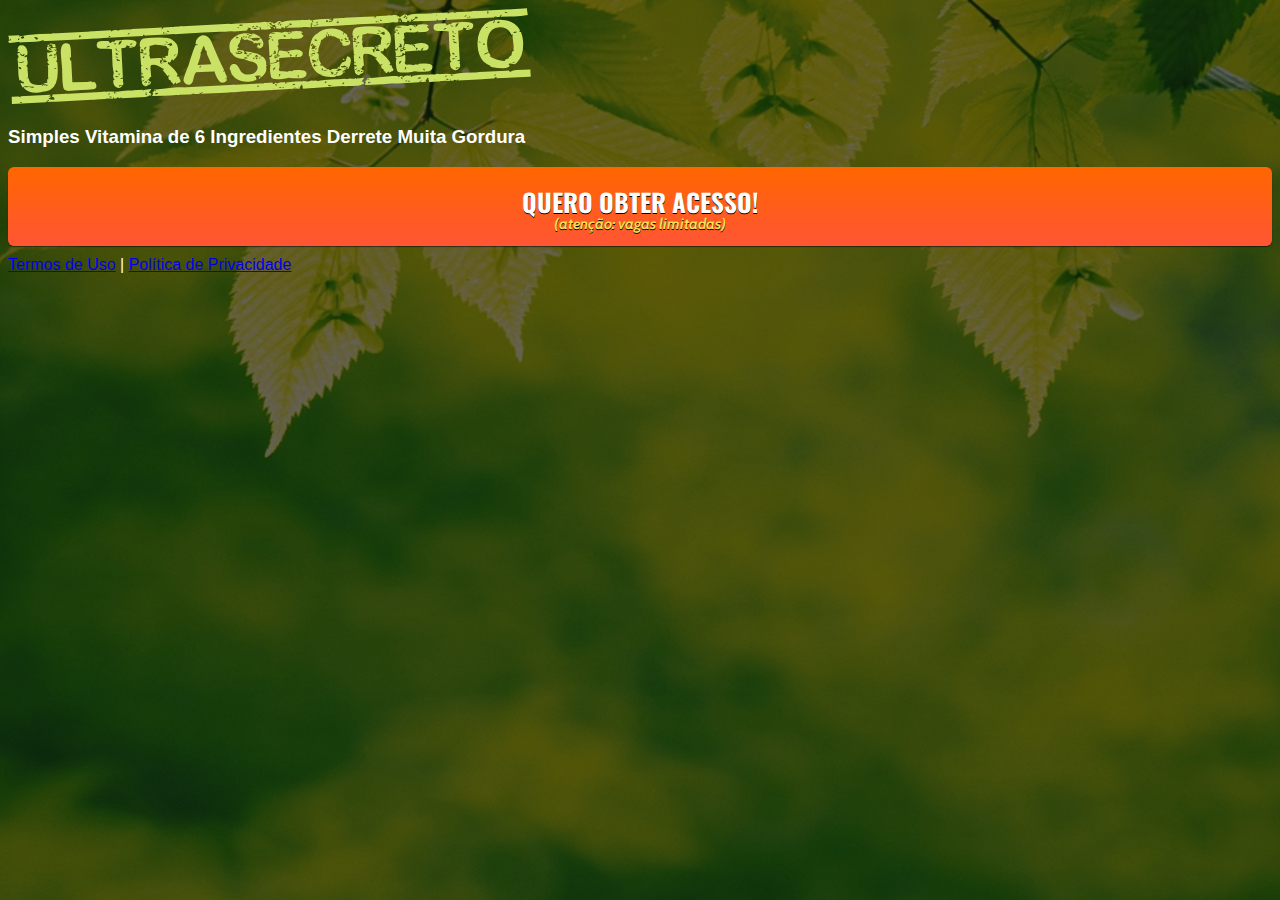
<file: templeite/index.html>
<!DOCTYPE html>
<html lang="pt-br">
  <head>
    <meta charset="utf-8">
    <meta name="viewport" content="width=device-width, initial-scale=1, shrink-to-fit=no">

    <link rel="stylesheet" href="https://stackpath.bootstrapcdn.com/bootstrap/4.1.3/css/bootstrap.min.css" integrity="sha384-MCw98/SFnGE8fJT3GXwEOngsV7Zt27NXFoaoApmYm81iuXoPkFOJwJ8ERdknLPMO" crossorigin="anonymous">

    <link rel="preconnect" href="https://fonts.googleapis.com">
    <link rel="preconnect" href="https://fonts.gstatic.com" crossorigin>
    <link href="https://fonts.googleapis.com/css2?family=Cabin:ital,wght@0,400;0,500;0,600;0,700;1,400;1,500;1,600;1,700&family=Dosis:wght@200;300;400;500;600;700;800&family=Oswald:wght@200;300;400;500;600;700&family=Signika:wght@300;400;500;600;700&display=swap" rel="stylesheet">

    <link rel="stylesheet" href="./assets/css/com.css">

    <!-- Título da Página -->
    <title>Protocolo Zero Barriga</title>
    
    <style type="text/css">
      body {
        color: white;
        background-image: url("assets/img/bg.jpeg");
        background-color: rgba(0, 0, 0, 0.6);
        background-position: center;
        background-size: cover;
        background-attachment: fixed;
        background-blend-mode: darken;
      }
    </style>

  </head>
  <body>
    
    <header class="py-4">
      <div class="container">
        <div class="row justify-content-center">
          <div class="col-lg-8 text-center">
            <!-- Imagem Ultrasecreto -->
            <img class="img-fluid" src="./assets/img/ultrasecreto.svg">

            <!-- Headline -->
            <h3 class="my-4"><b>Simples Vitamina de 6 Ingredientes Derrete Muita Gordura</b></h3>

            <!-- VSL -->
            <script type="text/javascript" id="scr_623a0df5752ce700085c5716">var s=document.createElement("script");s.src="https://cdn.converteai.net/ac70dec2-0890-4800-87bf-5d4f269739de/players/623a0df5752ce700085c5716/player.js",s.async=!0,document.head.appendChild(s);</script>

            <!-- Botão -->
            <div id="cta1" class="mt-4 d-none">
              <a href=https://pay.kiwify.com.br/Sq7EpfS class="a-btn" style="text-decoration: none;">
                <span class="span-btn">QUERO OBTER ACESSO!</span>
                <span class="span-btn2">(atenção: vagas limitadas)</span>
              </a>
            </div>

            <!-- Termos de Uso e Política de Privacidade -->
            <div class="text-white mt-4"><a href="termos.html" class="text-white">Termos de Uso</a> | <a href="privacidade.html" class="text-white">Política de Privacidade</a></div>
          </div>
        </div>
      </div>
    </header>

    <script type="text/javascript">
      setTimeout(() => {document.getElementById("cta1").classList.remove("d-none")}, 1703000); // temporização da Call to Action (em milissegundos)
    </script>

    <script src="https://code.jquery.com/jquery-3.3.1.slim.min.js" integrity="sha384-q8i/X+965DzO0rT7abK41JStQIAqVgRVzpbzo5smXKp4YfRvH+8abtTE1Pi6jizo" crossorigin="anonymous"></script>
    <script src="https://cdnjs.cloudflare.com/ajax/libs/popper.js/1.14.3/umd/popper.min.js" integrity="sha384-ZMP7rVo3mIykV+2+9J3UJ46jBk0WLaUAdn689aCwoqbBJiSnjAK/l8WvCWPIPm49" crossorigin="anonymous"></script>
    <script src="https://stackpath.bootstrapcdn.com/bootstrap/4.1.3/js/bootstrap.min.js" integrity="sha384-ChfqqxuZUCnJSK3+MXmPNIyE6ZbWh2IMqE241rYiqJxyMiZ6OW/JmZQ5stwEULTy" crossorigin="anonymous"></script>
    <script src="./assets/js/com.js"></script>
  </body>
</html>
</file>
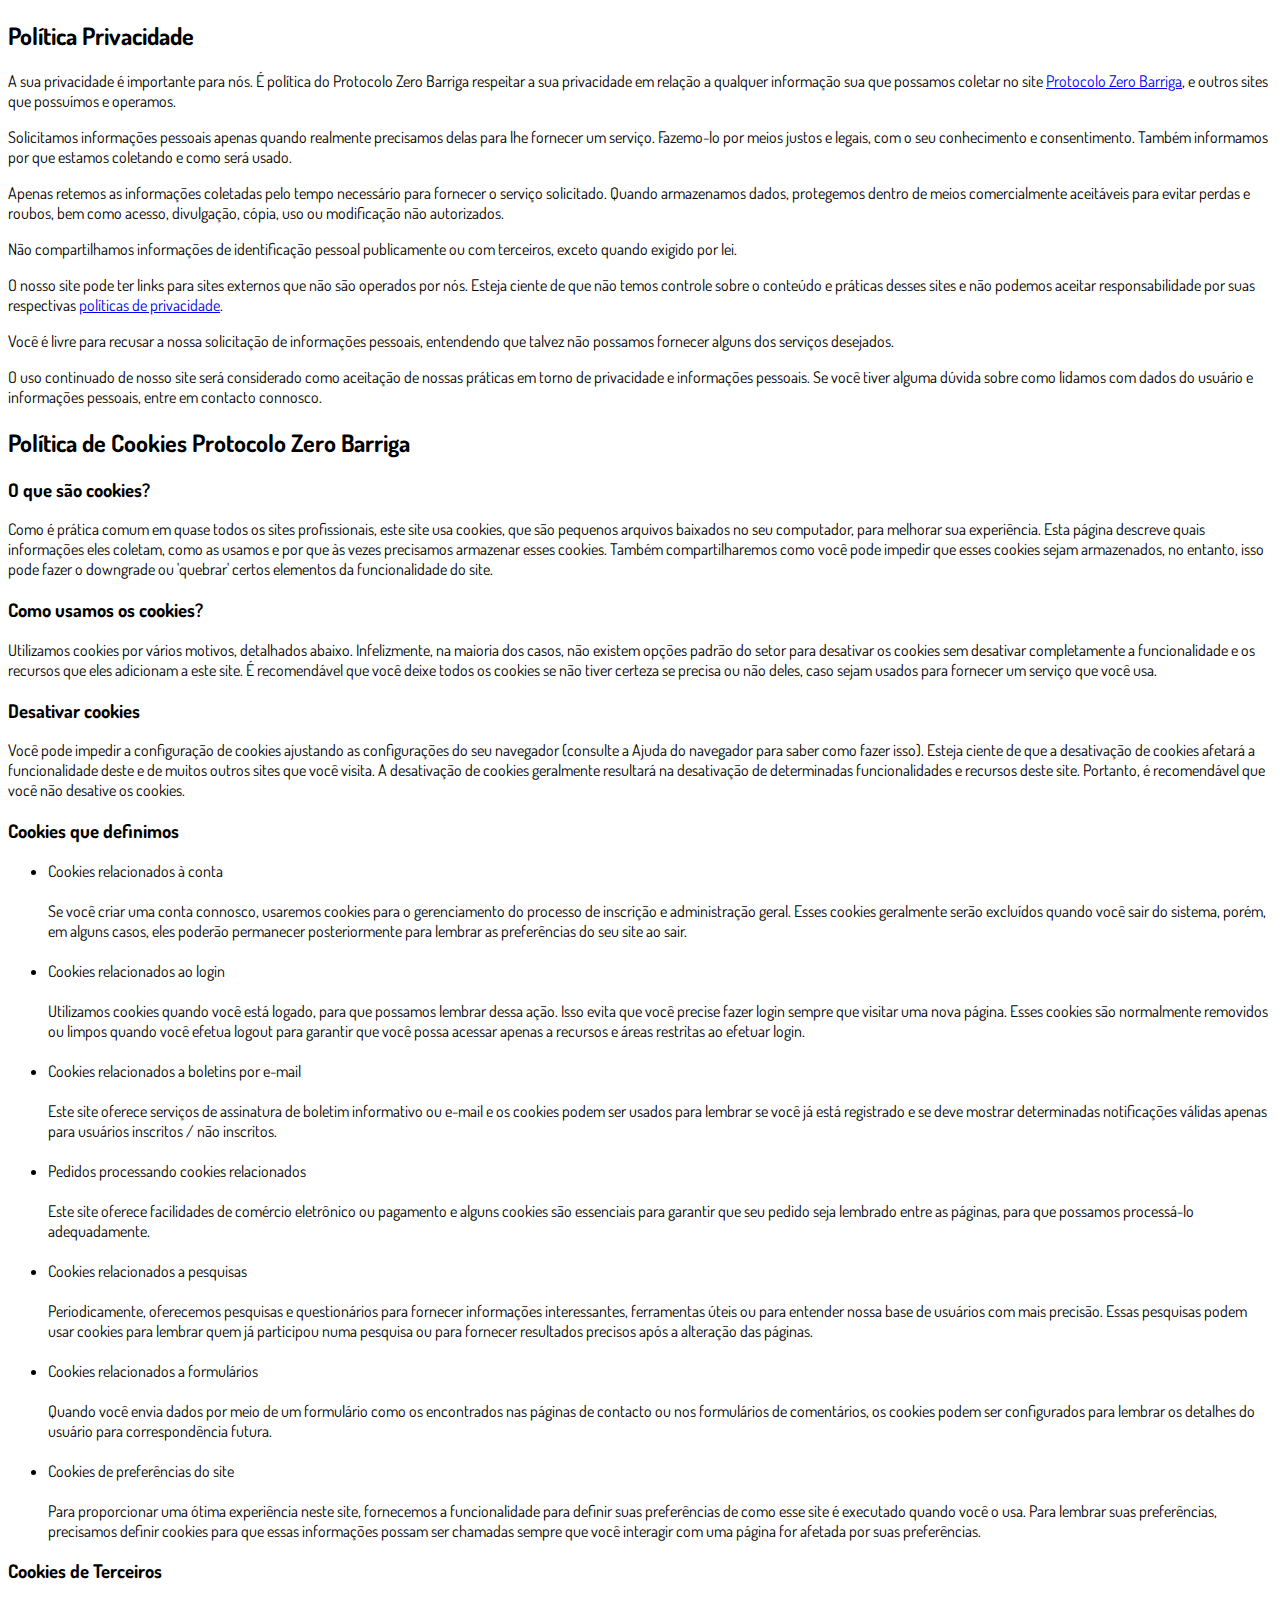
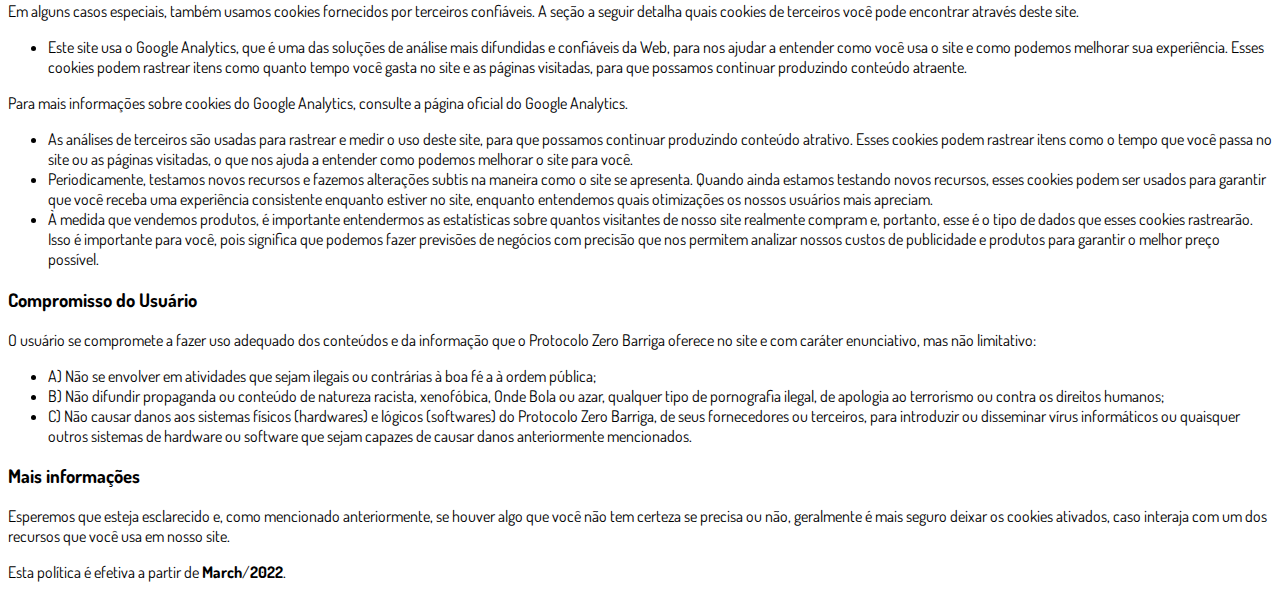
<file: privacidade.html>
<!DOCTYPE html>
<html lang="pt-br">
  <head>
    <meta charset="utf-8">
    <meta name="viewport" content="width=device-width, initial-scale=1, shrink-to-fit=no">

    <link rel="stylesheet" href="https://stackpath.bootstrapcdn.com/bootstrap/4.1.3/css/bootstrap.min.css" integrity="sha384-MCw98/SFnGE8fJT3GXwEOngsV7Zt27NXFoaoApmYm81iuXoPkFOJwJ8ERdknLPMO" crossorigin="anonymous">

    <link rel="preconnect" href="https://fonts.googleapis.com">
    <link rel="preconnect" href="https://fonts.gstatic.com" crossorigin>
    <link href="https://fonts.googleapis.com/css2?family=Dosis:wght@200;300;400;500;600;700;800&display=swap" rel="stylesheet">
    
    <!-- Ícone da Página -->
    <link rel="shortcut icon" type="image/jpg" href="./assets/img/favicon.png">

    <!-- Título da Página -->
    <title>Política de Privacidade | Protocolo Zero Barriga</title>
    
    <style type="text/css">
      body {
        font-family: 'Dosis', sans-serif;
      }
    </style>

  </head>
  <body>
    
    <div class="container py-5">
      <div class="row justify-content-center">
        <div class="col-lg-8">
          <h2>Política Privacidade</h2>                    <p>A sua privacidade é importante para nós. É política do Protocolo Zero Barriga respeitar a sua privacidade em relação a qualquer informação sua que possamos coletar no site <a href="#">Protocolo Zero Barriga</a>, e outros sites que possuímos e operamos.</p>                    <p>Solicitamos informações pessoais apenas quando realmente precisamos delas para lhe fornecer um serviço. Fazemo-lo por meios justos e legais, com o seu conhecimento e consentimento. Também informamos por que estamos coletando e como será usado.                    </p>                    <p>Apenas retemos as informações coletadas pelo tempo necessário para fornecer o serviço solicitado. Quando armazenamos dados, protegemos dentro de meios comercialmente aceitáveis ​​para evitar perdas e roubos, bem como acesso, divulgação, cópia, uso ou                        modificação não autorizados.</p>                    <p>Não compartilhamos informações de identificação pessoal publicamente ou com terceiros, exceto quando exigido por lei.</p>                    <p>O nosso site pode ter links para sites externos que não são operados por nós. Esteja ciente de que não temos controle sobre o conteúdo e práticas desses sites e não podemos aceitar responsabilidade por suas respectivas <a href='https://politicaprivacidade.com' target='_BLANK'>políticas de privacidade</a>.                    </p>                    <p>Você é livre para recusar a nossa solicitação de informações pessoais, entendendo que talvez não possamos fornecer alguns dos serviços desejados.</p>                    <p>O uso continuado de nosso site será considerado como aceitação de nossas práticas em torno de privacidade e informações pessoais. Se você tiver alguma dúvida sobre como lidamos com dados do usuário e informações pessoais, entre em contacto connosco.</p>                    <h2>Política de Cookies Protocolo Zero Barriga</h2>                    <h3>O que são cookies?</h3>                    <p>Como é prática comum em quase todos os sites profissionais, este site usa cookies, que são pequenos arquivos baixados no seu computador, para melhorar sua experiência. Esta página descreve quais informações eles coletam, como as usamos e por que às vezes                        precisamos armazenar esses cookies. Também compartilharemos como você pode impedir que esses cookies sejam armazenados, no entanto, isso pode fazer o downgrade ou 'quebrar' certos elementos da funcionalidade do site.</p>                    <h3>Como usamos os cookies?</h3>                    <p>Utilizamos cookies por vários motivos, detalhados abaixo. Infelizmente, na maioria dos casos, não existem opções padrão do setor para desativar os cookies sem desativar completamente a funcionalidade e os recursos que eles adicionam a este site. É recomendável                        que você deixe todos os cookies se não tiver certeza se precisa ou não deles, caso sejam usados ​​para fornecer um serviço que você usa.</p>                    <h3>Desativar cookies</h3>                    <p>Você pode impedir a configuração de cookies ajustando as configurações do seu navegador (consulte a Ajuda do navegador para saber como fazer isso). Esteja ciente de que a desativação de cookies afetará a funcionalidade deste e de muitos outros sites que                        você visita. A desativação de cookies geralmente resultará na desativação de determinadas funcionalidades e recursos deste site. Portanto, é recomendável que você não desative os cookies.</p>                    <h3>Cookies que definimos</h3>                    <ul>                        <li>                            Cookies relacionados à conta<br><br> Se você criar uma conta connosco, usaremos cookies para o gerenciamento do processo de inscrição e administração geral. Esses cookies geralmente serão excluídos quando você sair do sistema, porém, em alguns                            casos, eles poderão permanecer posteriormente para lembrar as preferências do seu site ao sair.<br><br>                        </li>                        <li>                            Cookies relacionados ao login<br><br> Utilizamos cookies quando você está logado, para que possamos lembrar dessa ação. Isso evita que você precise fazer login sempre que visitar uma nova página. Esses cookies são normalmente removidos ou limpos                            quando você efetua logout para garantir que você possa acessar apenas a recursos e áreas restritas ao efetuar login.<br><br>                        </li>                        <li>                            Cookies relacionados a boletins por e-mail<br><br> Este site oferece serviços de assinatura de boletim informativo ou e-mail e os cookies podem ser usados ​​para lembrar se você já está registrado e se deve mostrar determinadas notificações                            válidas apenas para usuários inscritos / não inscritos.<br><br>                        </li>                        <li>                            Pedidos processando cookies relacionados<br><br> Este site oferece facilidades de comércio eletrônico ou pagamento e alguns cookies são essenciais para garantir que seu pedido seja lembrado entre as páginas, para que possamos processá-lo adequadamente.<br><br>                        </li>                        <li>                            Cookies relacionados a pesquisas<br><br> Periodicamente, oferecemos pesquisas e questionários para fornecer informações interessantes, ferramentas úteis ou para entender nossa base de usuários com mais precisão. Essas pesquisas podem usar cookies                            para lembrar quem já participou numa pesquisa ou para fornecer resultados precisos após a alteração das páginas.<br><br>                        </li>                        <li>                            Cookies relacionados a formulários<br><br> Quando você envia dados por meio de um formulário como os encontrados nas páginas de contacto ou nos formulários de comentários, os cookies podem ser configurados para lembrar os detalhes do usuário                            para correspondência futura.<br><br>                        </li>                        <li>                            Cookies de preferências do site<br><br> Para proporcionar uma ótima experiência neste site, fornecemos a funcionalidade para definir suas preferências de como esse site é executado quando você o usa. Para lembrar suas preferências, precisamos                            definir cookies para que essas informações possam ser chamadas sempre que você interagir com uma página for afetada por suas preferências.<br>                        </li>                    </ul>                    <h3>Cookies de Terceiros</h3>                    <p>Em alguns casos especiais, também usamos cookies fornecidos por terceiros confiáveis. A seção a seguir detalha quais cookies de terceiros você pode encontrar através deste site.</p>                    <ul>                        <li>                            Este site usa o Google Analytics, que é uma das soluções de análise mais difundidas e confiáveis ​​da Web, para nos ajudar a entender como você usa o site e como podemos melhorar sua experiência. Esses cookies podem rastrear itens como quanto tempo                            você gasta no site e as páginas visitadas, para que possamos continuar produzindo conteúdo atraente.                        </li>                    </ul>                    <p>Para mais informações sobre cookies do Google Analytics, consulte a página oficial do Google Analytics.</p>                    <ul>                        <li>                            As análises de terceiros são usadas para rastrear e medir o uso deste site, para que possamos continuar produzindo conteúdo atrativo. Esses cookies podem rastrear itens como o tempo que você passa no site ou as páginas visitadas, o que nos ajuda a entender                            como podemos melhorar o site para você.</li>                        <li>                            Periodicamente, testamos novos recursos e fazemos alterações subtis na maneira como o site se apresenta. Quando ainda estamos testando novos recursos, esses cookies podem ser usados ​​para garantir que você receba uma experiência consistente enquanto                            estiver no site, enquanto entendemos quais otimizações os nossos usuários mais apreciam.</li>                        <li>                            À medida que vendemos produtos, é importante entendermos as estatísticas sobre quantos visitantes de nosso site realmente compram e, portanto, esse é o tipo de dados que esses cookies rastrearão. Isso é importante para você, pois significa que podemos                            fazer previsões de negócios com precisão que nos permitem analizar nossos custos de publicidade e produtos para garantir o melhor preço possível.</li>                                            </ul>                    <h3>Compromisso do Usuário</h3>                                <p>O usuário se compromete a fazer uso adequado dos conteúdos e da informação que o Protocolo Zero Barriga oferece no site e com caráter enunciativo, mas não limitativo:</p>                                        <ul>                        <li>A) Não se envolver em atividades que sejam ilegais ou contrárias à boa fé a à ordem pública;</li>                        <li>B) Não difundir propaganda ou conteúdo de natureza racista, xenofóbica, <a style='color: inherit !important; text-decoration:none !important;' href='https://ondeapostar.pt/onde-da-a-bola/'>Onde Bola</a> ou azar, qualquer tipo de pornografia ilegal, de apologia ao terrorismo ou contra os direitos humanos;</li>                        <li>C) Não causar danos aos sistemas físicos (hardwares) e lógicos (softwares) do Protocolo Zero Barriga, de seus fornecedores ou terceiros, para introduzir ou disseminar vírus informáticos ou quaisquer outros sistemas de hardware ou software que sejam capazes de causar danos anteriormente mencionados.</li>                    </ul>                                        <h3>Mais informações</h3>                    <p>Esperemos que esteja esclarecido e, como mencionado anteriormente, se houver algo que você não tem certeza se precisa ou não, geralmente é mais seguro deixar os cookies ativados, caso interaja com um dos recursos que você usa em nosso site.</p>                    <p>Esta política é efetiva a partir de <strong>March</strong>/<strong>2022</strong>.</p>
        </div>
      </div>
    </div>

    <script src="https://code.jquery.com/jquery-3.3.1.slim.min.js" integrity="sha384-q8i/X+965DzO0rT7abK41JStQIAqVgRVzpbzo5smXKp4YfRvH+8abtTE1Pi6jizo" crossorigin="anonymous"></script>
    <script src="https://cdnjs.cloudflare.com/ajax/libs/popper.js/1.14.3/umd/popper.min.js" integrity="sha384-ZMP7rVo3mIykV+2+9J3UJ46jBk0WLaUAdn689aCwoqbBJiSnjAK/l8WvCWPIPm49" crossorigin="anonymous"></script>
    <script src="https://stackpath.bootstrapcdn.com/bootstrap/4.1.3/js/bootstrap.min.js" integrity="sha384-ChfqqxuZUCnJSK3+MXmPNIyE6ZbWh2IMqE241rYiqJxyMiZ6OW/JmZQ5stwEULTy" crossorigin="anonymous"></script>
  </body>
</html>
</file>
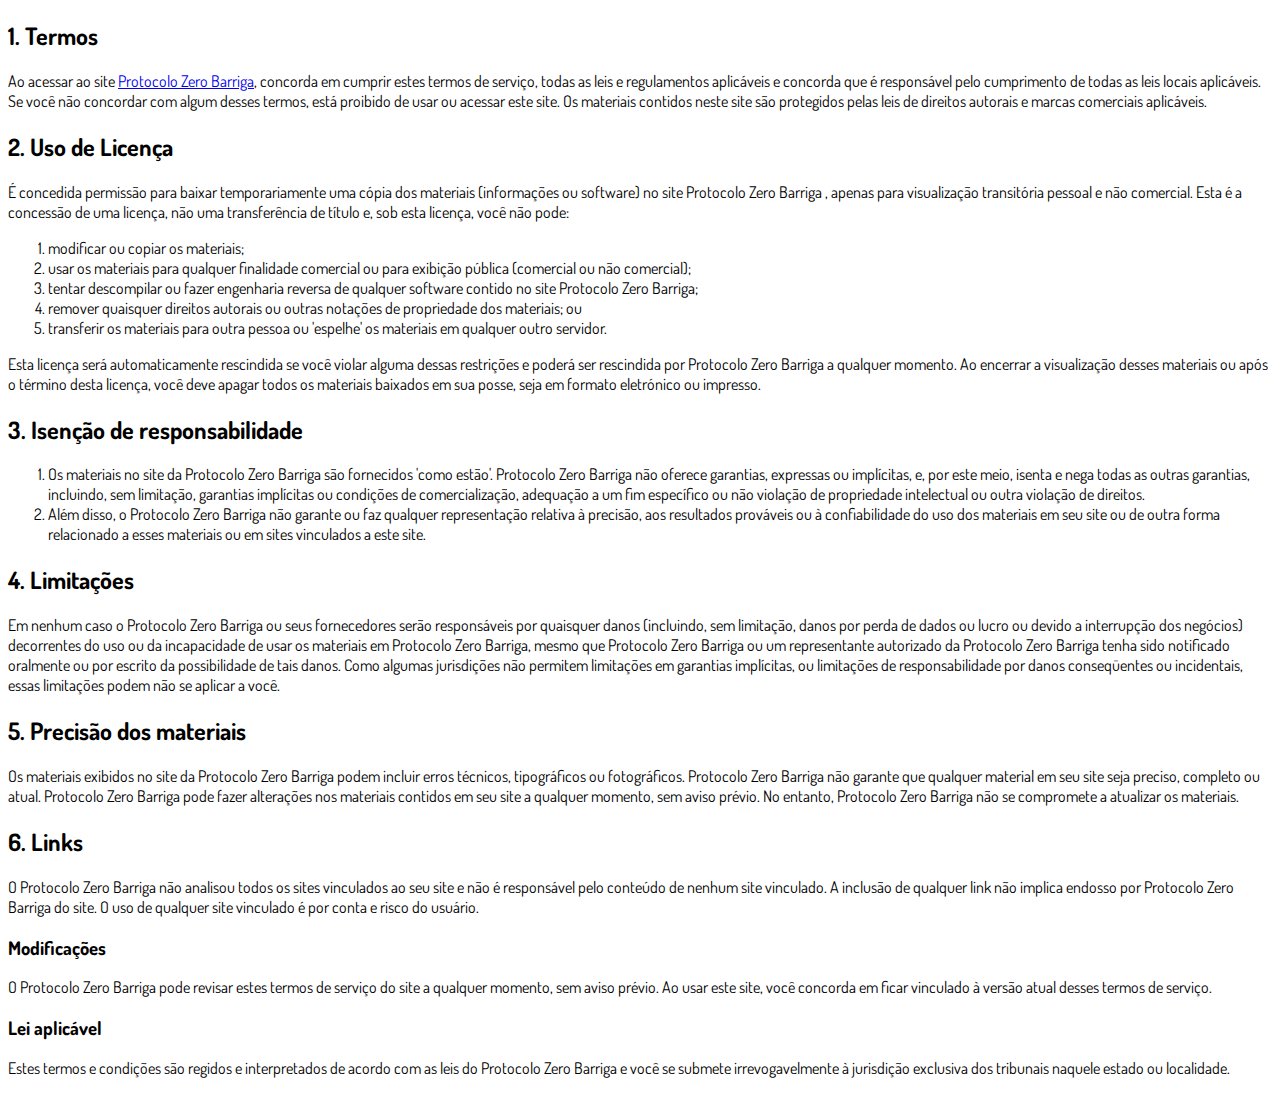
<file: termos.html>
<!DOCTYPE html>
<html lang="pt-br">
  <head>
    <meta charset="utf-8">
    <meta name="viewport" content="width=device-width, initial-scale=1, shrink-to-fit=no">

    <link rel="stylesheet" href="https://stackpath.bootstrapcdn.com/bootstrap/4.1.3/css/bootstrap.min.css" integrity="sha384-MCw98/SFnGE8fJT3GXwEOngsV7Zt27NXFoaoApmYm81iuXoPkFOJwJ8ERdknLPMO" crossorigin="anonymous">

    <link rel="preconnect" href="https://fonts.googleapis.com">
    <link rel="preconnect" href="https://fonts.gstatic.com" crossorigin>
    <link href="https://fonts.googleapis.com/css2?family=Dosis:wght@200;300;400;500;600;700;800&display=swap" rel="stylesheet">
    
    <!-- Ícone da Página -->
    <link rel="shortcut icon" type="image/jpg" href="./assets/img/favicon.png">

    <!-- Título da Página -->
    <title>Termos de Uso | Protocolo Zero Barriga</title>
    
    <style type="text/css">
      body {
        font-family: 'Dosis', sans-serif;
      }
    </style>

  </head>
  <body>
    
    <div class="container py-5">
      <div class="row justify-content-center">
        <div class="col-lg-8">
          <h2>1. Termos</h2>            <p>Ao acessar ao site <a href='#'>Protocolo Zero Barriga</a>, concorda em cumprir estes termos de serviço, todas as leis e regulamentos aplicáveis ​​e concorda que é responsável pelo cumprimento de todas as leis locais aplicáveis. Se você não concordar com algum                desses termos, está proibido de usar ou acessar este site. Os materiais contidos neste site são protegidos pelas leis de direitos autorais e marcas comerciais aplicáveis.</p>            <h2>2. Uso de Licença</h2>            <p>É concedida permissão para baixar temporariamente uma cópia dos materiais (informações ou software) no site Protocolo Zero Barriga , apenas para visualização transitória pessoal e não comercial. Esta é a concessão de uma licença, não uma transferência de título e,                sob esta licença, você não pode: </p>            <ol>            <li>modificar ou copiar os materiais;  </li>            <li>usar os materiais para qualquer finalidade comercial ou para exibição pública (comercial ou não comercial);  </li>            <li>tentar descompilar ou fazer engenharia reversa de qualquer software contido no site Protocolo Zero Barriga;  </li>            <li>remover quaisquer direitos autorais ou outras notações de propriedade dos materiais; ou  </li>            <li>transferir os materiais para outra pessoa ou 'espelhe' os materiais em qualquer outro servidor.</li>            </ol>            <p>Esta licença será automaticamente rescindida se você violar alguma dessas restrições e poderá ser rescindida por Protocolo Zero Barriga a qualquer momento. Ao encerrar a visualização desses materiais ou após o término desta licença, você deve apagar todos os materiais                baixados em sua posse, seja em formato eletrónico ou impresso.</p>            <h2>3. Isenção de responsabilidade</h2>            <ol>            <li>Os materiais no site da Protocolo Zero Barriga são fornecidos 'como estão'. Protocolo Zero Barriga não oferece garantias, expressas ou implícitas, e, por este meio, isenta e nega todas as outras garantias, incluindo, sem limitação, garantias implícitas ou condições de comercialização,            adequação a um fim específico ou não violação de propriedade intelectual ou outra violação de direitos. </li>            <li>Além disso, o Protocolo Zero Barriga não garante ou faz qualquer representação relativa à precisão, aos resultados prováveis ​​ou à confiabilidade do uso dos            materiais em seu site ou de outra forma relacionado a esses materiais ou em sites vinculados a este site.</li>            </ol>            <h2>4. Limitações</h2>            <p>Em nenhum caso o Protocolo Zero Barriga ou seus fornecedores serão responsáveis ​​por quaisquer danos (incluindo, sem limitação, danos por perda de dados ou lucro ou devido a interrupção dos negócios) decorrentes do uso ou da incapacidade de usar os materiais em Protocolo Zero Barriga,                mesmo que Protocolo Zero Barriga ou um representante autorizado da Protocolo Zero Barriga tenha sido notificado oralmente ou por escrito da possibilidade de tais danos. Como algumas jurisdições não permitem limitações em garantias implícitas, ou limitações de responsabilidade                por danos conseqüentes ou incidentais, essas limitações podem não se aplicar a você.</p>            <h2>5. Precisão dos materiais</h2>            <p>Os materiais exibidos no site da Protocolo Zero Barriga podem incluir erros técnicos, tipográficos ou fotográficos. Protocolo Zero Barriga não garante que qualquer material em seu site seja preciso, completo ou atual. Protocolo Zero Barriga pode fazer alterações nos materiais contidos em seu                site a qualquer momento, sem aviso prévio. No entanto, Protocolo Zero Barriga não se compromete a atualizar os materiais.</p>            <h2>6. Links</h2>            <p>O Protocolo Zero Barriga não analisou todos os sites vinculados ao seu site e não é responsável pelo conteúdo de nenhum site vinculado. A inclusão de qualquer link não implica endosso por Protocolo Zero Barriga do site. O uso de qualquer site vinculado é por conta e risco do usuário.</p>            </p>            <h3>Modificações</h3>            <p>O Protocolo Zero Barriga pode revisar estes termos de serviço do site a qualquer momento, sem aviso prévio. Ao usar este site, você concorda em ficar vinculado à versão atual desses termos de serviço.</p>            <h3>Lei aplicável</h3>            <p>Estes termos e condições são regidos e interpretados de acordo com as leis do Protocolo Zero Barriga e você se submete irrevogavelmente à jurisdição exclusiva dos tribunais naquele estado ou localidade.</p>
        </div>
      </div>
    </div>

    <script src="https://code.jquery.com/jquery-3.3.1.slim.min.js" integrity="sha384-q8i/X+965DzO0rT7abK41JStQIAqVgRVzpbzo5smXKp4YfRvH+8abtTE1Pi6jizo" crossorigin="anonymous"></script>
    <script src="https://cdnjs.cloudflare.com/ajax/libs/popper.js/1.14.3/umd/popper.min.js" integrity="sha384-ZMP7rVo3mIykV+2+9J3UJ46jBk0WLaUAdn689aCwoqbBJiSnjAK/l8WvCWPIPm49" crossorigin="anonymous"></script>
    <script src="https://stackpath.bootstrapcdn.com/bootstrap/4.1.3/js/bootstrap.min.js" integrity="sha384-ChfqqxuZUCnJSK3+MXmPNIyE6ZbWh2IMqE241rYiqJxyMiZ6OW/JmZQ5stwEULTy" crossorigin="anonymous"></script>
  </body>
</html>
</file>
<file: templeite/assets/css/com.css>
@media (max-width: 768px) {
  .video-player {
    width: 100%;
    background: 0 0;
  }
  .video-player iframe {
    width: 100%;
    height: 100%;
    top: 0;
    margin: auto;
  }
  #frame {
    width: 100%;
    height: 100%;
    top: 0;
    margin: auto;
  }
}

* {
  font-family: helvetica, arial, sans-serif;
}

body {
  font-size: 16px;
}

.fb-comments {
  border: 1px solid #e9ebee;
  border-radius: 3px;
  padding: 0 15px;
  padding-bottom: 15px;
  margin: auto;
  position: relative;
  color: #4267b2;
}

.fb-comments-header {
  padding: 15px 0;
  border-bottom: 1px solid #e9ebee;
}

.fb-comments-header span {
  color: #000;
  font-weight: 700;
  font-size: 0.9em;
}

.fb-comments-comment {
  border: none;
  padding: 0;
  margin: 10px 0;
  width: 100%;
}

.fb-comments-reply-wrapper {
  margin-left: 60px;
  border-left: 1px dotted #e9ebee;
  padding-left: 5px;
}

tr,
td {
  border: none;
  margin: 0;
}

td {
  padding: 2.5px;
}

tr {
  padding: 2.5px 0;
}

.fb-comments-comment-img {
  vertical-align: top;
  width: 48px;
  padding-right: 5px;
}

.fb-comments-comment-img img {
  max-width: 48px;
  border-radius: 25px;
}

.fb-comments-comment-name {
  font-size: 0.85em;
}

.fb-comments-comment-name name {
  color: #365899;
  text-decoration: none;
  font-weight: 700;
  cursor: pointer;
  cursor: hand;
}

.fb-comments-comment-name name:hover {
  text-decoration: underline;
}

.fb-comments-comment-name occupation {
  color: #90949c;
}

.fb-comments-comment-text {
  font-size: 0.9em;
  color: #000;
  border-radius: 21px;
  background-color: #eaebef;
  padding: 10px 20px;
}

.fb-comments-comment-actions like,
.fb-comments-comment-actions reply {
  font-size: 0.75em;
  color: #4267b2;
  text-decoration: none;
  cursor: pointer;
  cursor: hand;
}

.fb-comments-comment-actions like.liked {
  color: #90949c;
}

.fb-comments-comment-actions like:hover,
.fb-comments-comment-actions reply:hover {
  text-decoration: underline;
}

.fb-comments-comment-actions likes {
  font-size: 13px;
  background: url(https://cloudcode.site/likes.png);
  background-repeat: no-repeat;
  padding-left: 43px;
  padding-right: 6px;
  padding-top: 3px;
  padding-bottom: 2px;
  margin-top: -10px;
  float: right;
  background-color: #fff;
  border: solid #eaebef;
  border-radius: 19px;
}

.fb-comments-comment-actions date {
  font-size: 0.75em;
  color: #90949c;
  text-decoration: none;
  cursor: pointer;
  cursor: hand;
}

.fb-comments-comment-actions date:hover {
  text-decoration: underline;
}

.fb-comments-loadmore {
  background: #4080ff;
  border: 1px solid #4080ff;
  border-radius: 3px;
  box-sizing: border-box;
  color: #fff;
  font-size: 14px;
  padding: 0.875em;
  text-shadow: none;
  width: 100%;
  font-weight: 700;
  cursor: hand;
  cursor: pointer;
}

.fb-reply-input {
  border: 1px solid lightgrey;
  border-radius: 3px;
  width: 100%;
  padding: 5px 7.5px;
  font-size: 0.75em;
  color: #000;
  outline: none;
}

.fb-reply-input:hover,
.fb-reply-button:hover {
  outline: none;
}

.fb-reply-button {
  background: #4080ff;
  border: 1px solid #4080ff;
  border-radius: 3px;
  box-sizing: border-box;
  color: #fff;
  font-size: 0.75em;
  padding: 5px 7.5px;
  text-shadow: none;
  width: 100%;
  font-weight: 700;
  cursor: hand;
  cursor: pointer;
  outline: none;
}

.bbtn {
  width: 100%;
  max-width: 449px;
}

@media (max-width: 768px) {
  .video-player {
    margin-top: 0 !important;
  }
}

.a-btn {
      text-decoration: none;
      -webkit-font-smoothing: antialiased;
      margin: 0;
      border: 0; 
      font: inherit; 
      vertical-align: baseline;
      color: #2e82bc; 
      outline: 0; 
      line-height: 1; 
      text-align: center; 
      position:relative!important; display: inline-block!important;
      border-style: solid; 
      width: 100%; padding-left: 0!important; padding-right: 0!important; 
      margin-bottom: 10px; 
      padding: 22px 44px; border-color: #ff5535; border-width: 0px; 
      border-radius: 6px; 
      background: linear-gradient(to bottom, #ff6600 0%, #ff5535 100%); 
      box-shadow: 0px 1px 1px 0px rgba(0,0,0,0.5); 
      text-decoration: none!important;
    }
    .span-btn {
      text-decoration: none;
      -webkit-font-smoothing: antialiased; 
      text-align: center;
      margin: 0; 
      border: 0; 
      font: inherit;
      vertical-align: baseline;
      display: block; 
      position: relative; 
      z-index: 1; 
      padding: 0 15px; 
      white-space: normal; 
      font-size: 25px;
      color: #ffffff; 
      font-family: Oswald; 
      font-weight: bold; 
      text-shadow: #000000 0px 1px 0px;
      text-decoration: none;
    }
    .span-btn2 {
      -webkit-font-smoothing: antialiased; 
      text-align: center;
      padding: 0; border: 0;
      font: inherit; 
      vertical-align: baseline; 
      display: block; 
      position: relative;
      z-index: 1; 
      margin: .2em 0 -.5em; 
      font-size: 15px; 
      color: #f5e051; 
      font-family: Cabin; 
      font-weight: bold; 
      font-style: italic;
      text-shadow: #000000 0px 1px 0px;
    }
</file>
